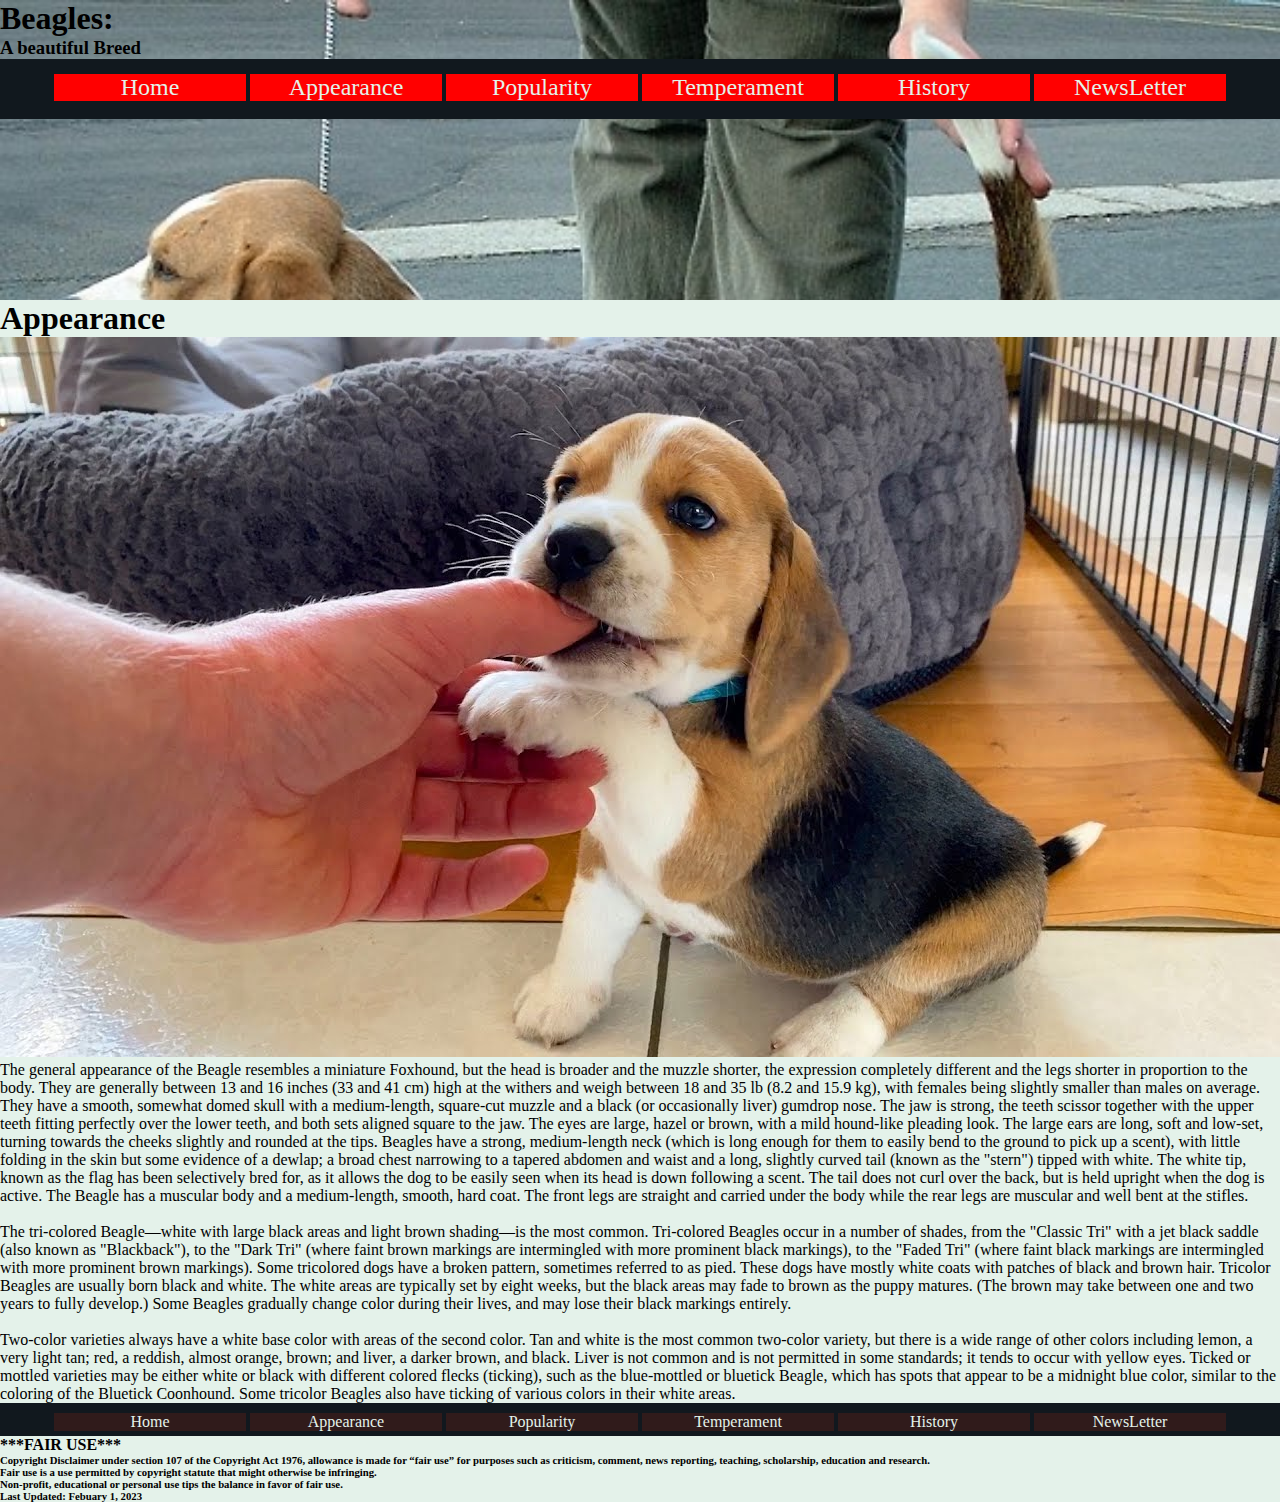
<file: appearance.html>
<!doctype html>
<html>
<head>
<meta charset="UTF-8">
<title>Beagles: A Beautiful Breed - appearance.html</title>
	<link rel="stylesheet" href="css/styles.css">
</head>

<body>
	<header> <!-- place holder for header section -->
		<h1>Beagles:</h1>
		<h3>A beautiful Breed</h3>
		<nav class="hnav">
			<ul>
				<li><a href="index.html">Home</a></li>
				<li><a href="appearance.html">Appearance</a></li>
				<li><a href="popularity.html">Popularity</a></li>
				<li><a href="temperament.html">Temperament</a></li>
				<li><a href="history.html">History</a></li>
				<li><a href="newsLetter.html">NewsLetter</a></li>
			</ul>
		</nav> <!-- place holder for nav section-->
	</header>
	
	<main>
	<h1>Appearance</h1>
	<div id="container">
		<img src="images/appearance_beagle.jpg" alt="Picture of Beagle biting finger.">
	</div>
	<p>The general appearance of the Beagle resembles a miniature Foxhound, but the head is
broader and the muzzle shorter, the expression completely different and the legs shorter in

proportion to the body. They are generally between 13 and 16 inches (33 and 41 cm) high at the
withers and weigh between 18 and 35 lb (8.2 and 15.9 kg), with females being slightly smaller
than males on average.</p>
	<p>They have a smooth, somewhat domed skull with a medium-length, square-cut muzzle and a
black (or occasionally liver) gumdrop nose. The jaw is strong, the teeth scissor together with the
upper teeth fitting perfectly over the lower teeth, and both sets aligned square to the jaw. The
eyes are large, hazel or brown, with a mild hound-like pleading look. The large ears are long,
soft and low-set, turning towards the cheeks slightly and rounded at the tips. Beagles have a
strong, medium-length neck (which is long enough for them to easily bend to the ground to pick
up a scent), with little folding in the skin but some evidence of a dewlap; a broad chest
narrowing to a tapered abdomen and waist and a long, slightly curved tail (known as the &quot;stern&quot;)
tipped with white. The white tip, known as the flag has been selectively bred for, as it allows the
dog to be easily seen when its head is down following a scent. The tail does not curl over the
back, but is held upright when the dog is active. The Beagle has a muscular body and a
medium-length, smooth, hard coat. The front legs are straight and carried under the body while
the rear legs are muscular and well bent at the stifles.</p>
		<br>
	<p>The tri-colored Beagle—white with large black areas and light brown shading—is the most
common. Tri-colored Beagles occur in a number of shades, from the &quot;Classic Tri&quot; with a jet
black saddle (also known as &quot;Blackback&quot;), to the &quot;Dark Tri&quot; (where faint brown markings are
intermingled with more prominent black markings), to the &quot;Faded Tri&quot; (where faint black
markings are intermingled with more prominent brown markings). Some tricolored dogs have a
broken pattern, sometimes referred to as pied. These dogs have mostly white coats with
patches of black and brown hair. Tricolor Beagles are usually born black and white. The white
areas are typically set by eight weeks, but the black areas may fade to brown as the puppy
matures. (The brown may take between one and two years to fully develop.) Some Beagles
gradually change color during their lives, and may lose their black markings entirely.</p>
		<br>
	<p>Two-color varieties always have a white base color with areas of the second color. Tan and
white is the most common two-color variety, but there is a wide range of other colors including
lemon, a very light tan; red, a reddish, almost orange, brown; and liver, a darker brown, and
black. Liver is not common and is not permitted in some standards; it tends to occur with yellow
eyes. Ticked or mottled varieties may be either white or black with different colored flecks
(ticking), such as the blue-mottled or bluetick Beagle, which has spots that appear to be a
midnight blue color, similar to the coloring of the Bluetick Coonhound. Some tricolor Beagles
also have ticking of various colors in their white areas.</p>
	</main>
	<footer>
		<nav class="fnav">
			<ul>
				<li><a href="index.html">Home</a></li>
				<li><a href="appearance.html">Appearance</a></li>
				<li><a href="popularity.html">Popularity</a></li>
				<li><a href="temperament.html">Temperament</a></li>
				<li><a href="history.html">History</a></li>
				<li><a href="newsLetter.html">NewsLetter</a></li>
			</ul>
		</nav>
		<h4>***FAIR USE***</h4>
		<h6>Copyright Disclaimer under section 107 of the Copyright Act 1976, allowance is made for “fair use” for purposes such as criticism, comment, news reporting, teaching, scholarship, education and research.<br>Fair use is a use permitted by copyright statute that might otherwise be infringing. <br>Non-profit, educational or personal use tips the balance in favor of fair use. </h6>
		<h6>Last Updated: Febuary 1, 2023</h6>
	</footer>
	
</body>
</html>
</file>
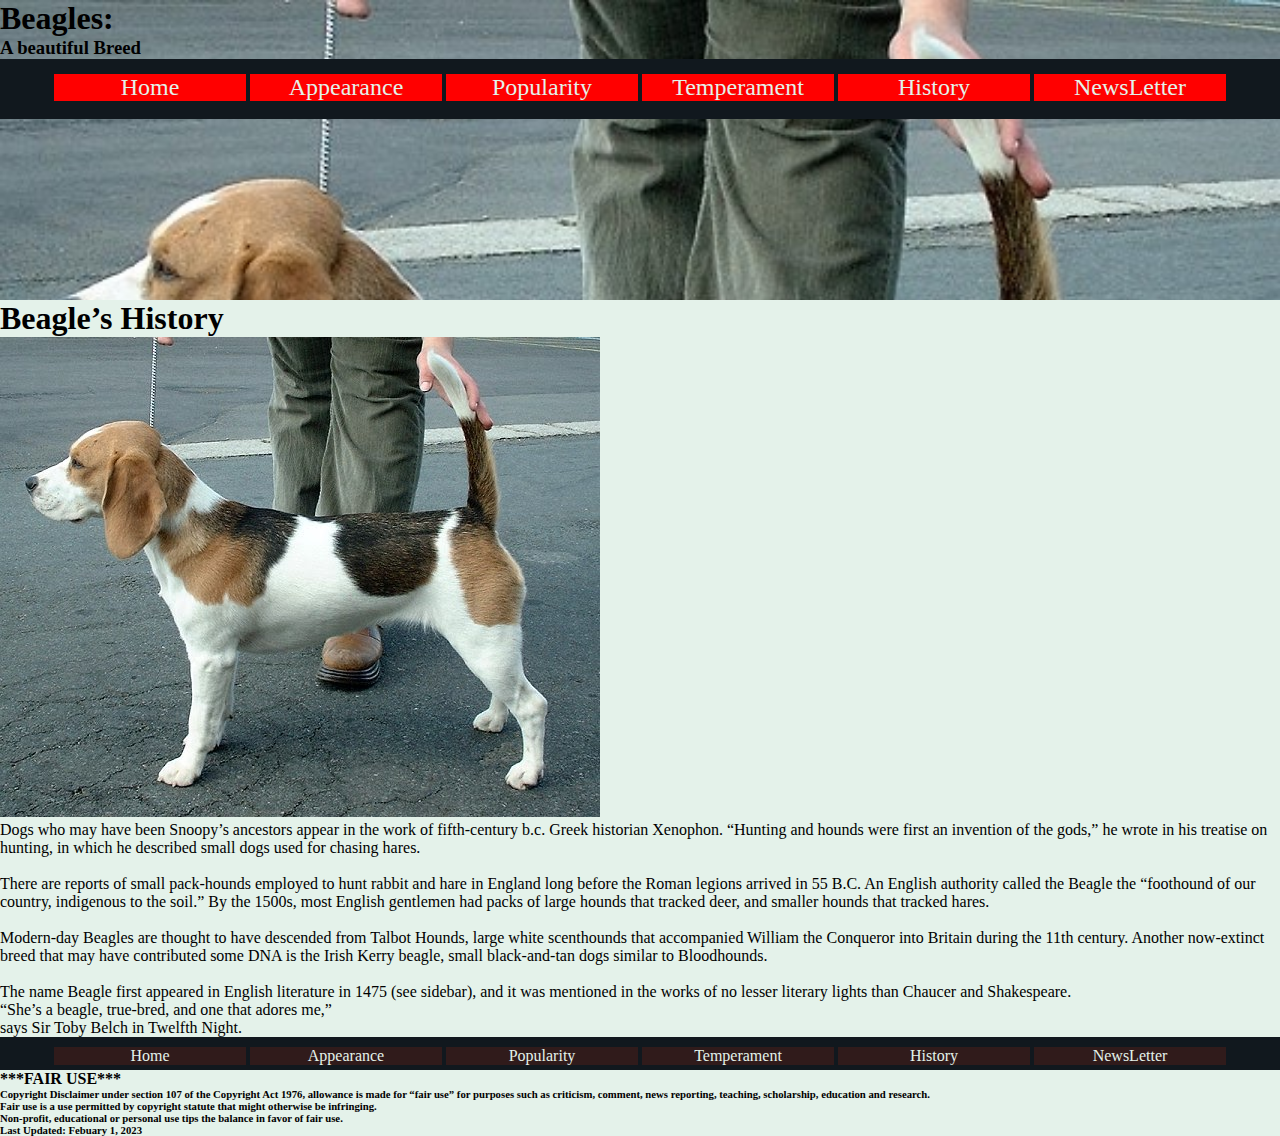
<file: history.html>
<!doctype html>
<html>
<head>
<meta charset="UTF-8">
<title>Beagles: A Beautiful Breed - history.html</title>
	<link rel="stylesheet" href="css/styles.css">
</head>

<body>
	<header> <!-- place holder for header section -->
		<h1>Beagles:</h1>
		<h3>A beautiful Breed</h3>
		<nav class="hnav">
			<ul>
				<li><a href="index.html">Home</a></li>
				<li><a href="appearance.html">Appearance</a></li>
				<li><a href="popularity.html">Popularity</a></li>
				<li><a href="temperament.html">Temperament</a></li>
				<li><a href="history.html">History</a></li>
				<li><a href="newsLetter.html">NewsLetter</a></li>
			</ul>
		</nav> <!-- place holder for nav section-->
	</header>
	
	<main>
	<h1>Beagle’s History</h1>
	<div id="container">
		<img src="images/home_beagle.jpg" alt="Picture of Beagle on leash.">
	</div>
		
	<p>Dogs who may have been Snoopy’s ancestors appear in the work of fifth-century b.c. Greek
historian Xenophon. “Hunting and hounds were first an invention of the gods,” he wrote in his
treatise on hunting, in which he described small dogs used for chasing hares.</p>
		<br>
	<p>There are reports of small pack-hounds employed to hunt rabbit and hare in England long
before the Roman legions arrived in 55 B.C. An English authority called the Beagle the
“foothound of our country, indigenous to the soil.” By the 1500s, most English gentlemen had
packs of large hounds that tracked deer, and smaller hounds that tracked hares.</p>
		<br>
	<p>Modern-day Beagles are thought to have descended from Talbot Hounds, large white
scenthounds that accompanied William the Conqueror into Britain during the 11th century.
Another now-extinct breed that may have contributed some DNA is the Irish Kerry beagle, small
black-and-tan dogs similar to Bloodhounds.</p>
		<br>
	<p>The name Beagle first appeared in English literature in 1475 (see sidebar), and it was
mentioned in the works of no lesser literary lights than Chaucer and Shakespeare. <blockquote>“She’s a
beagle, true-bred, and one that adores me,”</blockquote> says Sir Toby Belch in Twelfth Night.</p>
		
	</main>
	<footer>
		<nav class="fnav">
			<ul>
				<li><a href="index.html">Home</a></li>
				<li><a href="appearance.html">Appearance</a></li>
				<li><a href="popularity.html">Popularity</a></li>
				<li><a href="temperament.html">Temperament</a></li>
				<li><a href="history.html">History</a></li>
				<li><a href="newsLetter.html">NewsLetter</a></li>
			</ul>
		</nav>
		<h4>***FAIR USE***</h4>
		<h6>Copyright Disclaimer under section 107 of the Copyright Act 1976, allowance is made for “fair use” for purposes such as criticism, comment, news reporting, teaching, scholarship, education and research.<br>Fair use is a use permitted by copyright statute that might otherwise be infringing. <br>Non-profit, educational or personal use tips the balance in favor of fair use. </h6>
		<h6>Last Updated: Febuary 1, 2023</h6>
	</footer>
	
</body>
</html>
</file>
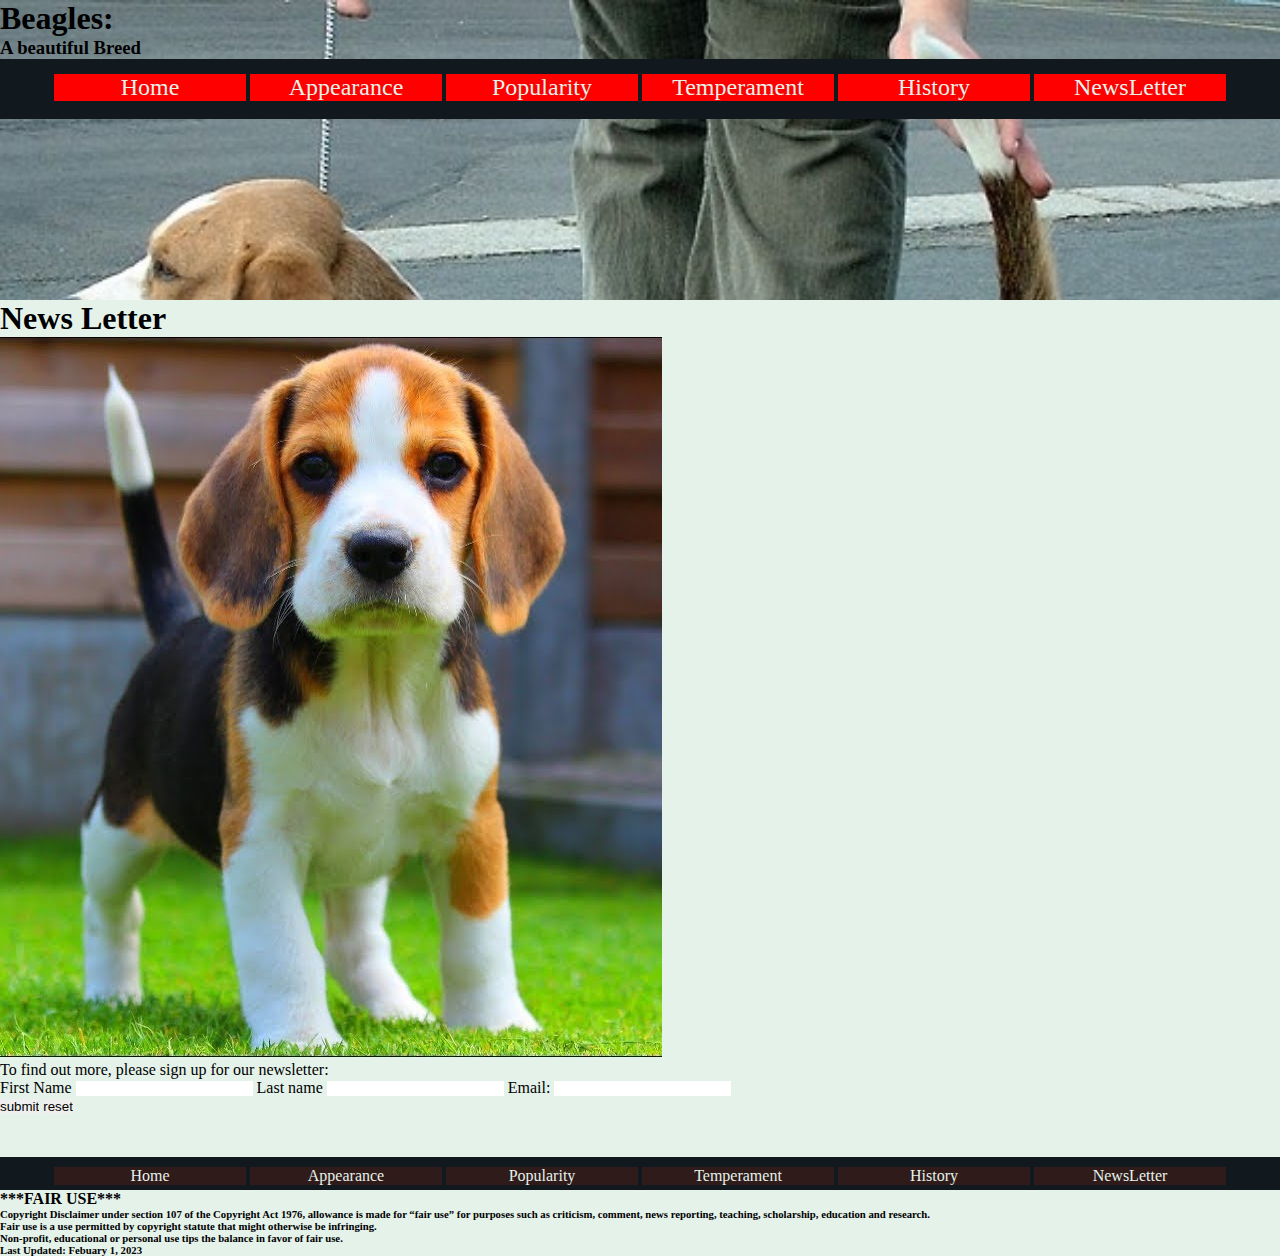
<file: newsLetter.html>
<!doctype html>
<html>
<head>
<meta charset="UTF-8">
<title>Beagles: A Beautiful Breed - template.html</title>
	<link rel="stylesheet" href="css/styles.css">
</head>

<body>
	<header> <!-- place holder for header section -->
		<h1>Beagles:</h1>
		<h3>A beautiful Breed</h3>
		<nav class="hnav">
			<ul>
				<li><a href="index.html">Home</a></li>
				<li><a href="appearance.html">Appearance</a></li>
				<li><a href="popularity.html">Popularity</a></li>
				<li><a href="temperament.html">Temperament</a></li>
				<li><a href="history.html">History</a></li>
				<li><a href="newsLetter.html">NewsLetter</a></li>
			</ul>
		</nav> <!-- place holder for nav section-->
	</header>
	
	<main>
	<h1>News Letter</h1>
	<div id="container">
		<img src="images/newsletter_Beagle.jpg" alt="Picture of Beagle in grass">
	</div>
	<p>To find out more, please sign up for our newsletter:</p>
	<div id="form">
		<form>
			<fieldset>
				<label for="fName">First Name</label>
				<input type="text" id="fName" name="fName" required="">
				<label for="lName">Last name</label>
				<input type="text" id="lName" name="lName" required="">
				<label for="email">Email:</label>
				<input type="email" id="email" name="email" required="">
			</fieldset>
			<input type="submit" id="submit" value="submit" class="btn">
			<input type="reset" id="reset" value="reset" class="btn">
		</form>
		<br>
		<br>
	</div>
	<table><!-- Here is my table, I refuse to use this as my design element-->
		<tr>
			<th></th>
			<th></th>
			<th></th>
			<th></th>
		</tr>
		<tr>
			<td></td>
			<td></td>
			<td></td>
		</tr>
	</table>
	</main>
	<footer>
		<nav class="fnav">
			<ul>
				<li><a href="index.html">Home</a></li>
				<li><a href="appearance.html">Appearance</a></li>
				<li><a href="popularity.html">Popularity</a></li>
				<li><a href="temperament.html">Temperament</a></li>
				<li><a href="history.html">History</a></li>
				<li><a href="newsLetter.html">NewsLetter</a></li>
			</ul>
		</nav>
		<h4>***FAIR USE***</h4>
		<h6>Copyright Disclaimer under section 107 of the Copyright Act 1976, allowance is made for “fair use” for purposes such as criticism, comment, news reporting, teaching, scholarship, education and research.<br>Fair use is a use permitted by copyright statute that might otherwise be infringing. <br>Non-profit, educational or personal use tips the balance in favor of fair use. </h6>
		<h6>Last Updated: Febuary 1, 2023</h6>
	</footer>
	
</body>
</html>
</file>
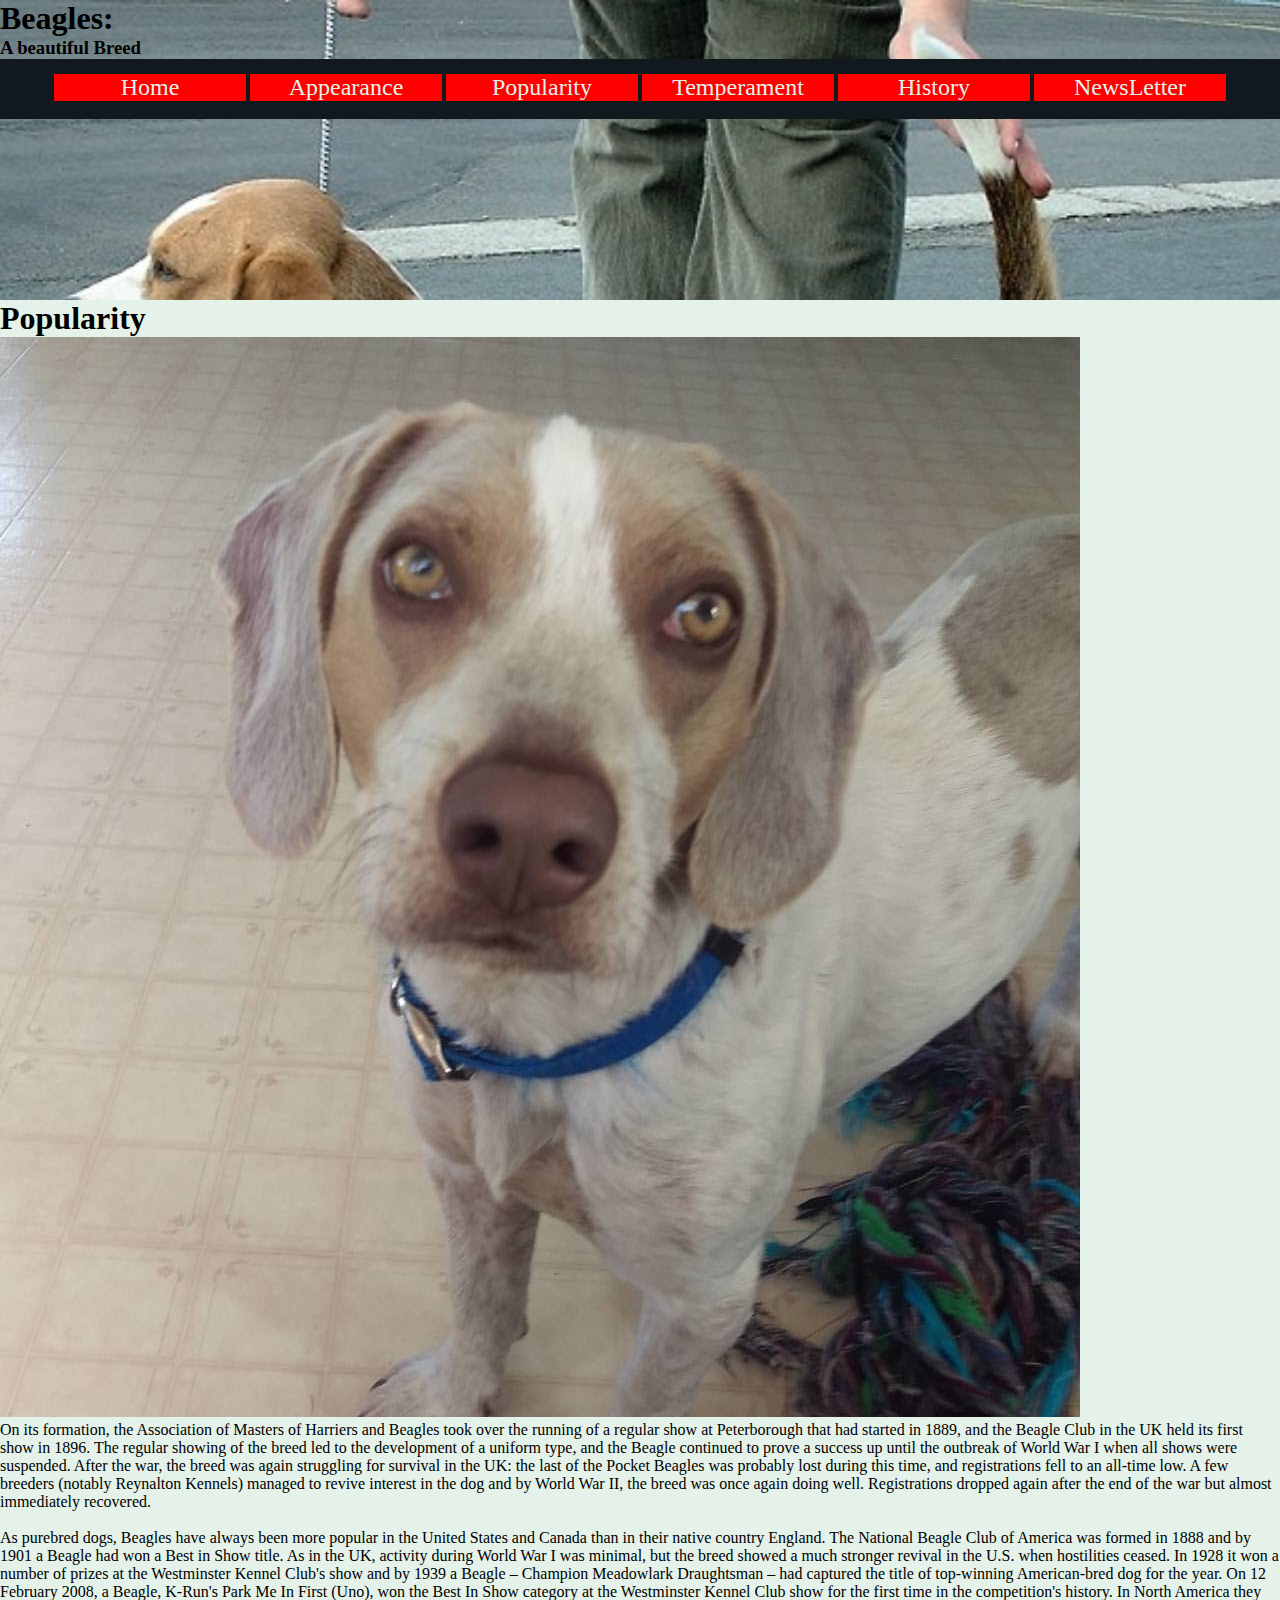
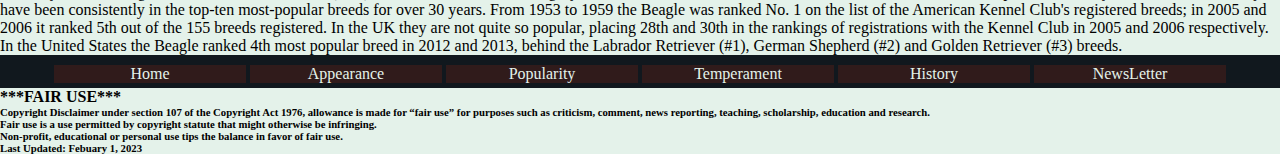
<file: popularity.html>
<!doctype html>
<html>
<head>
<meta charset="UTF-8">
<title>Beagles: A Beautiful Breed - popularity.html</title>
	<link rel="stylesheet" href="css/styles.css">
</head>

<body>
	<header> <!-- place holder for header section -->
		<h1>Beagles:</h1>
		<h3>A beautiful Breed</h3>
		<nav class="hnav">
			<ul>
				<li><a href="index.html">Home</a></li>
				<li><a href="appearance.html">Appearance</a></li>
				<li><a href="popularity.html">Popularity</a></li>
				<li><a href="temperament.html">Temperament</a></li>
				<li><a href="history.html">History</a></li>
				<li><a href="newsLetter.html">NewsLetter</a></li>
			</ul>
		</nav> <!-- place holder for nav section-->
	</header>
	
	<main>
	<h1>Popularity</h1>
	<div id="container">
		<img src="images/popularity_beagle.jpg" alt="Picture of Beagle looking around.">
	</div>
	<p>On its formation, the Association of Masters of Harriers and Beagles took over the running of a
regular show at Peterborough that had started in 1889, and the Beagle Club in the UK held its
first show in 1896. The regular showing of the breed led to the development of a uniform type,
and the Beagle continued to prove a success up until the outbreak of World War I when all
shows were suspended. After the war, the breed was again struggling for survival in the UK: the
last of the Pocket Beagles was probably lost during this time, and registrations fell to an all-time
low. A few breeders (notably Reynalton Kennels) managed to revive interest in the dog and by
World War II, the breed was once again doing well. Registrations dropped again after the end of
the war but almost immediately recovered.</p>
		<br>
	<p>As purebred dogs, Beagles have always been more popular in the United States and Canada
than in their native country England. The National Beagle Club of America was formed in 1888
and by 1901 a Beagle had won a Best in Show title. As in the UK, activity during World War I
was minimal, but the breed showed a much stronger revival in the U.S. when hostilities ceased.
In 1928 it won a number of prizes at the Westminster Kennel Club&#39;s show and by 1939 a Beagle
– Champion Meadowlark Draughtsman – had captured the title of top-winning American-bred
dog for the year. On 12 February 2008, a Beagle, K-Run&#39;s Park Me In First (Uno), won the Best
In Show category at the Westminster Kennel Club show for the first time in the competition&#39;s
history. In North America they have been consistently in the top-ten most-popular breeds for
over 30 years. From 1953 to 1959 the Beagle was ranked No. 1 on the list of the American
Kennel Club&#39;s registered breeds; in 2005 and 2006 it ranked 5th out of the 155 breeds
registered. In the UK they are not quite so popular, placing 28th and 30th in the rankings of
registrations with the Kennel Club in 2005 and 2006 respectively. In the United States the
Beagle ranked 4th most popular breed in 2012 and 2013, behind the Labrador Retriever (#1),
German Shepherd (#2) and Golden Retriever (#3) breeds.</p>
	</main>
	<footer>
		<nav class="fnav">
			<ul>
				<li><a href="index.html">Home</a></li>
				<li><a href="appearance.html">Appearance</a></li>
				<li><a href="popularity.html">Popularity</a></li>
				<li><a href="temperament.html">Temperament</a></li>
				<li><a href="history.html">History</a></li>
				<li><a href="newsLetter.html">NewsLetter</a></li>
			</ul>
		</nav>
		<h4>***FAIR USE***</h4>
		<h6>Copyright Disclaimer under section 107 of the Copyright Act 1976, allowance is made for “fair use” for purposes such as criticism, comment, news reporting, teaching, scholarship, education and research.<br>Fair use is a use permitted by copyright statute that might otherwise be infringing. <br>Non-profit, educational or personal use tips the balance in favor of fair use. </h6>
		<h6>Last Updated: Febuary 1, 2023</h6>
	</footer>
	
</body>
</html>
</file>
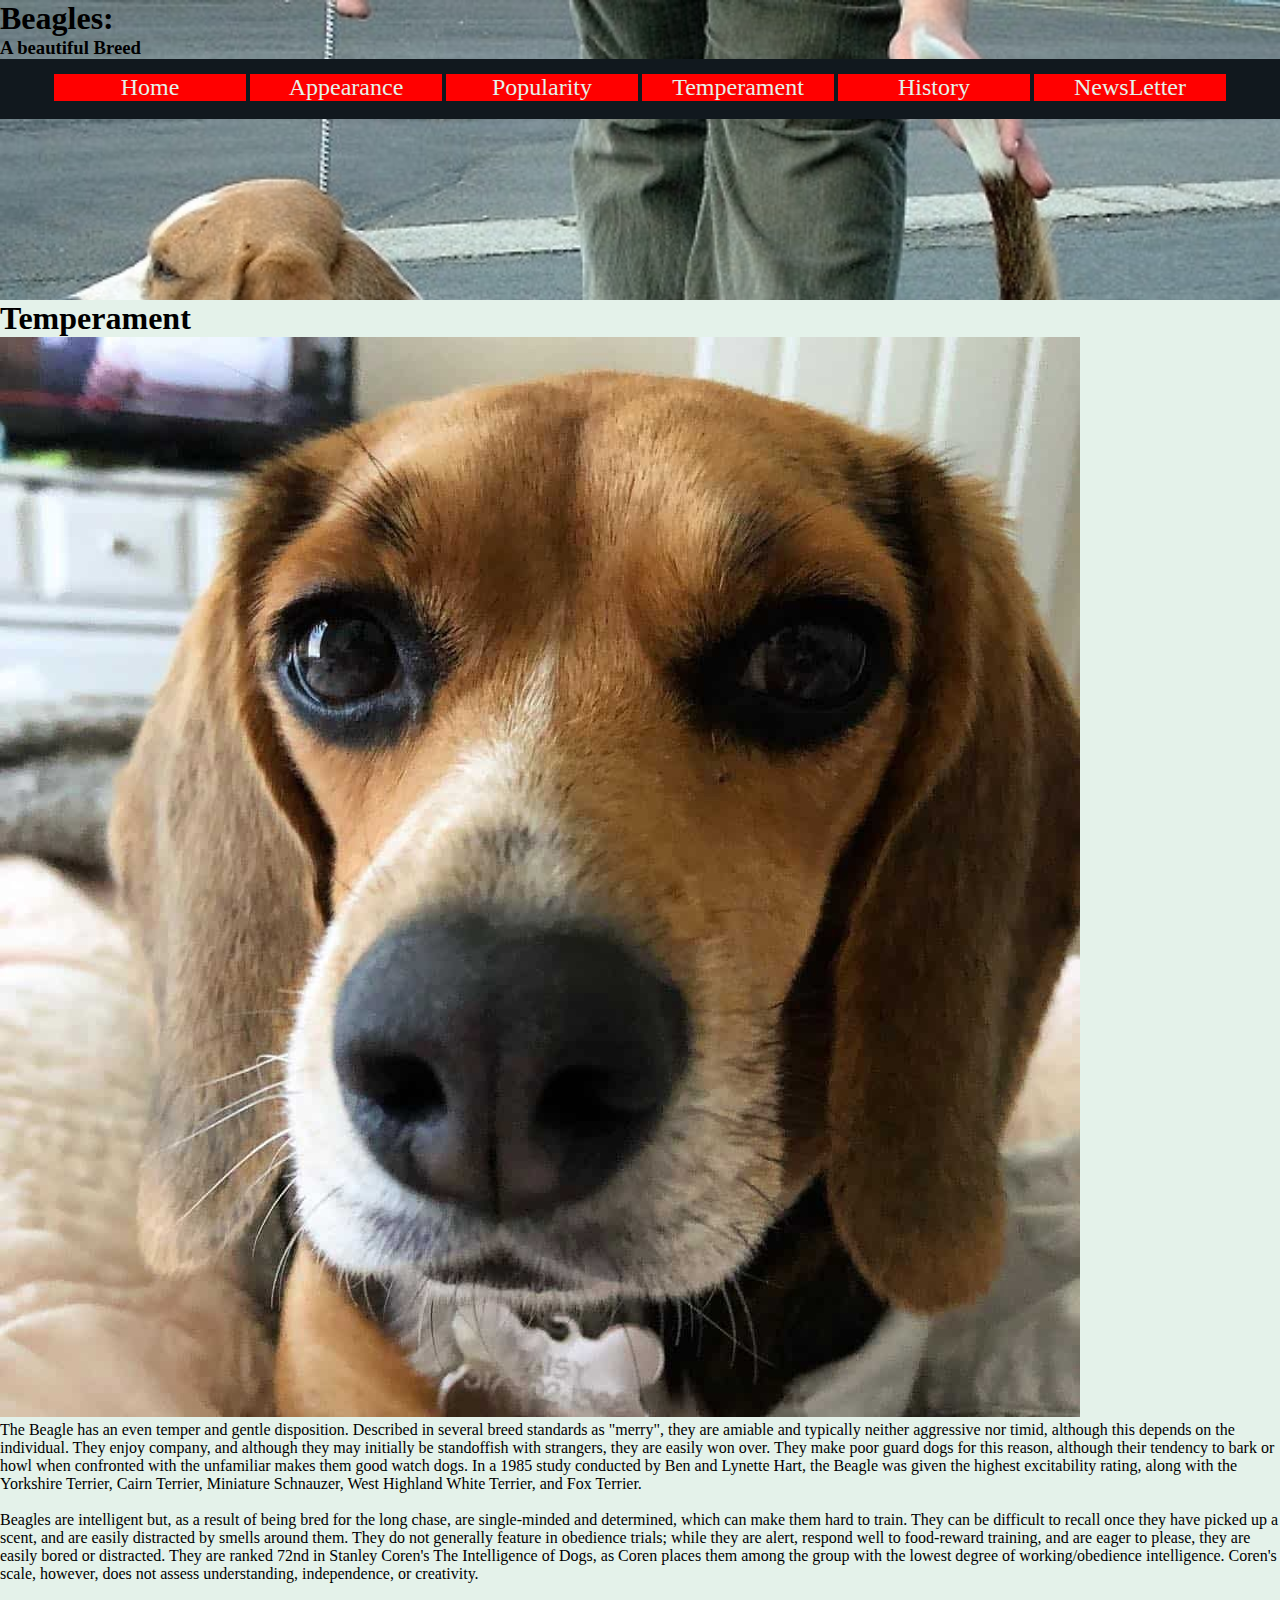
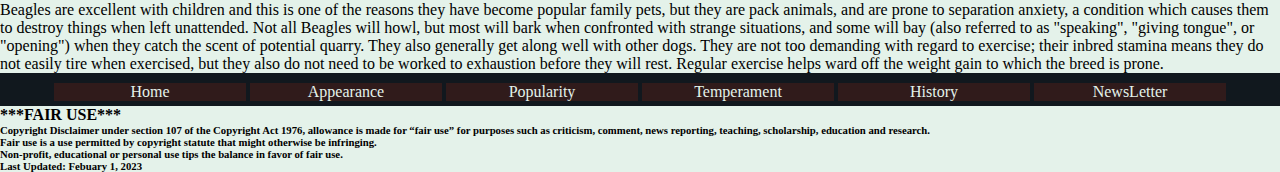
<file: temperament.html>
<!doctype html>
<html>
<head>
<meta charset="UTF-8">
<title>Beagles: A Beautiful Breed - temperament.html</title>
	<link rel="stylesheet" href="css/styles.css">
</head>

<body>
	<header> <!-- place holder for header section -->
		<h1>Beagles:</h1>
		<h3>A beautiful Breed</h3>
		<nav class="hnav">
			<ul>
				<li><a href="index.html">Home</a></li>
				<li><a href="appearance.html">Appearance</a></li>
				<li><a href="popularity.html">Popularity</a></li>
				<li><a href="temperament.html">Temperament</a></li>
				<li><a href="history.html">History</a></li>
				<li><a href="newsLetter.html">NewsLetter</a></li>
			</ul>
		</nav> <!-- place holder for nav section-->
	</header>
	
	<main>
	<h1>Temperament</h1>
	<div id="container">
		<img src="images/temparment_beagle.jpg" alt="Picture of Beagle staring at camera.">
	</div>
		
	<p>The Beagle has an even temper and gentle disposition. Described in several breed standards
as &quot;merry&quot;, they are amiable and typically neither aggressive nor timid, although this depends
on the individual. They enjoy company, and although they may initially be standoffish with
strangers, they are easily won over. They make poor guard dogs for this reason, although their
tendency to bark or howl when confronted with the unfamiliar makes them good watch dogs. In
a 1985 study conducted by Ben and Lynette Hart, the Beagle was given the highest excitability
rating, along with the Yorkshire Terrier, Cairn Terrier, Miniature Schnauzer, West Highland
White Terrier, and Fox Terrier.</p><br>
		
	<p>Beagles are intelligent but, as a result of being bred for the long chase, are single-minded and
determined, which can make them hard to train. They can be difficult to recall once they have
picked up a scent, and are easily distracted by smells around them. They do not generally
feature in obedience trials; while they are alert, respond well to food-reward training, and are
eager to please, they are easily bored or distracted. They are ranked 72nd in Stanley Coren&#39;s
The Intelligence of Dogs, as Coren places them among the group with the lowest degree of
working/obedience intelligence. Coren&#39;s scale, however, does not assess understanding,
independence, or creativity.</p>
		<br>
	<p>Beagles are excellent with children and this is one of the reasons they have become popular
family pets, but they are pack animals, and are prone to separation anxiety, a condition which
causes them to destroy things when left unattended. Not all Beagles will howl, but most will bark
when confronted with strange situations, and some will bay (also referred to as &quot;speaking&quot;,
&quot;giving tongue&quot;, or &quot;opening&quot;) when they catch the scent of potential quarry. They also generally
get along well with other dogs. They are not too demanding with regard to exercise; their inbred
stamina means they do not easily tire when exercised, but they also do not need to be worked
to exhaustion before they will rest. Regular exercise helps ward off the weight gain to which the
breed is prone.</p>
		
	</main>
	<footer>
		<nav class="fnav">
			<ul>
				<li><a href="index.html">Home</a></li>
				<li><a href="appearance.html">Appearance</a></li>
				<li><a href="popularity.html">Popularity</a></li>
				<li><a href="temperament.html">Temperament</a></li>
				<li><a href="history.html">History</a></li>
				<li><a href="newsLetter.html">NewsLetter</a></li>
			</ul>
		</nav>
		<h4>***FAIR USE***</h4>
		<h6>Copyright Disclaimer under section 107 of the Copyright Act 1976, allowance is made for “fair use” for purposes such as criticism, comment, news reporting, teaching, scholarship, education and research.<br>Fair use is a use permitted by copyright statute that might otherwise be infringing. <br>Non-profit, educational or personal use tips the balance in favor of fair use. </h6>
		<h6>Last Updated: Febuary 1, 2023</h6>
	</footer>
	
</body>
</html>
</file>
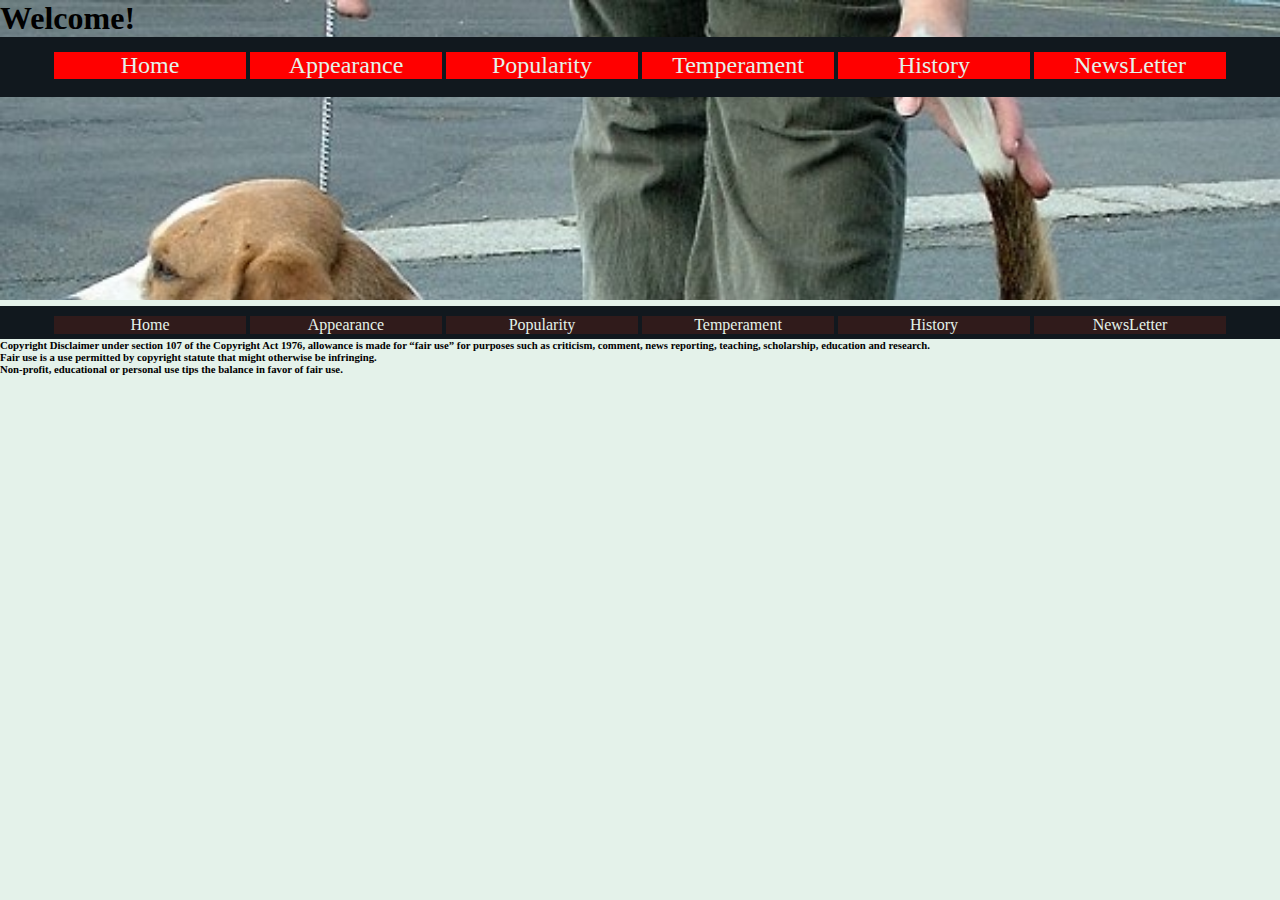
<file: template.html>
<!doctype html>
<html>
<head>
<meta charset="UTF-8">
<title>Beagles: A Beautiful Breed - template.html</title>
	<link rel="stylesheet" href="css/styles.css">
</head>

<body>
	<header> <!-- place holder for header section -->
		<h1>Welcome!</h1>
		<nav class="hnav">
			<ul>
				<li><a href="index.html">Home</a></li>
				<li><a href="appearance.html">Appearance</a></li>
				<li><a href="popularity.html">Popularity</a></li>
				<li><a href="temperament.html">Temperament</a></li>
				<li><a href="history.html">History</a></li>
				<li><a href="newsLetter.html">NewsLetter</a></li>
			</ul>
		</nav> <!-- place holder for nav section-->
	</header>
	
	<main>
		
	<table><!-- Here is my table, I refuse to use this as my design element-->
		<tr>
			<th></th>
			<th></th>
			<th></th>
			<th></th>
		</tr>
		<tr>
			<td></td>
			<td></td>
			<td></td>
		</tr>
	</table>
	</main>
	<footer>
		<nav class="fnav">
			<ul>
				<li><a href="index.html">Home</a></li>
				<li><a href="appearance.html">Appearance</a></li>
				<li><a href="popularity.html">Popularity</a></li>
				<li><a href="temperament.html">Temperament</a></li>
				<li><a href="history.html">History</a></li>
				<li><a href="newsLetter.html">NewsLetter</a></li>
			</ul>
		</nav>
	</footer>
	<h6>Copyright Disclaimer under section 107 of the Copyright Act 1976, allowance is made for “fair use” for purposes such as criticism, comment, news reporting, teaching, scholarship, education and research.<br>Fair use is a use permitted by copyright statute that might otherwise be infringing. <br>Non-profit, educational or personal use tips the balance in favor of fair use. </h6>
</body>
</html>
</file>
<file: css/styles.css>
/* CSS Document */
/*CSS Reset */
*, *:active {
	margin:0;
	padding:0;
	border:0;
}
body {
	background-color: #E4F2EA;
}

header {
	min-height: 300px;
	
	background-image: url("../images/home_beagle.jpg");
	background-repeat: no-repeat;
	background-size: cover;
	background-position: top 20% 20%;
	
}

.hnav {
	padding: 5px 0;
	width: 100%;
	background-color: #11181e;
	min-height: 50px;
}
.hnav ul {
	display: block;
	text-align: center;
}

.hnav ul li {
	display: inline-block;
	list-style: none;
	width: 15%;
	background-color: red;
	margin-top: .8%;
	
}

.hnav a {
	color: #e4f2ea;
	text-decoration: none;
	font-size: 1.5em;
}



h1 {
	
}

h2 {
	
}

blockquote {
	
}

table {
	
}


.fnav {
	padding: 5px 0;
	width: 100%;
	background-color: #11181e;
	min-height: 15px;
}


.fnav ul {
	display: block;
	text-align: center;
}


.fnav ul li{
	display: inline-block;
	list-style: none;
	width: 15%;
	background-color: #301B1B;
	margin-top: .4%;
}


.fnav a {
	color: #e4f2ea;
	text-decoration: none;
	font-size: 1em;
}
</file>
